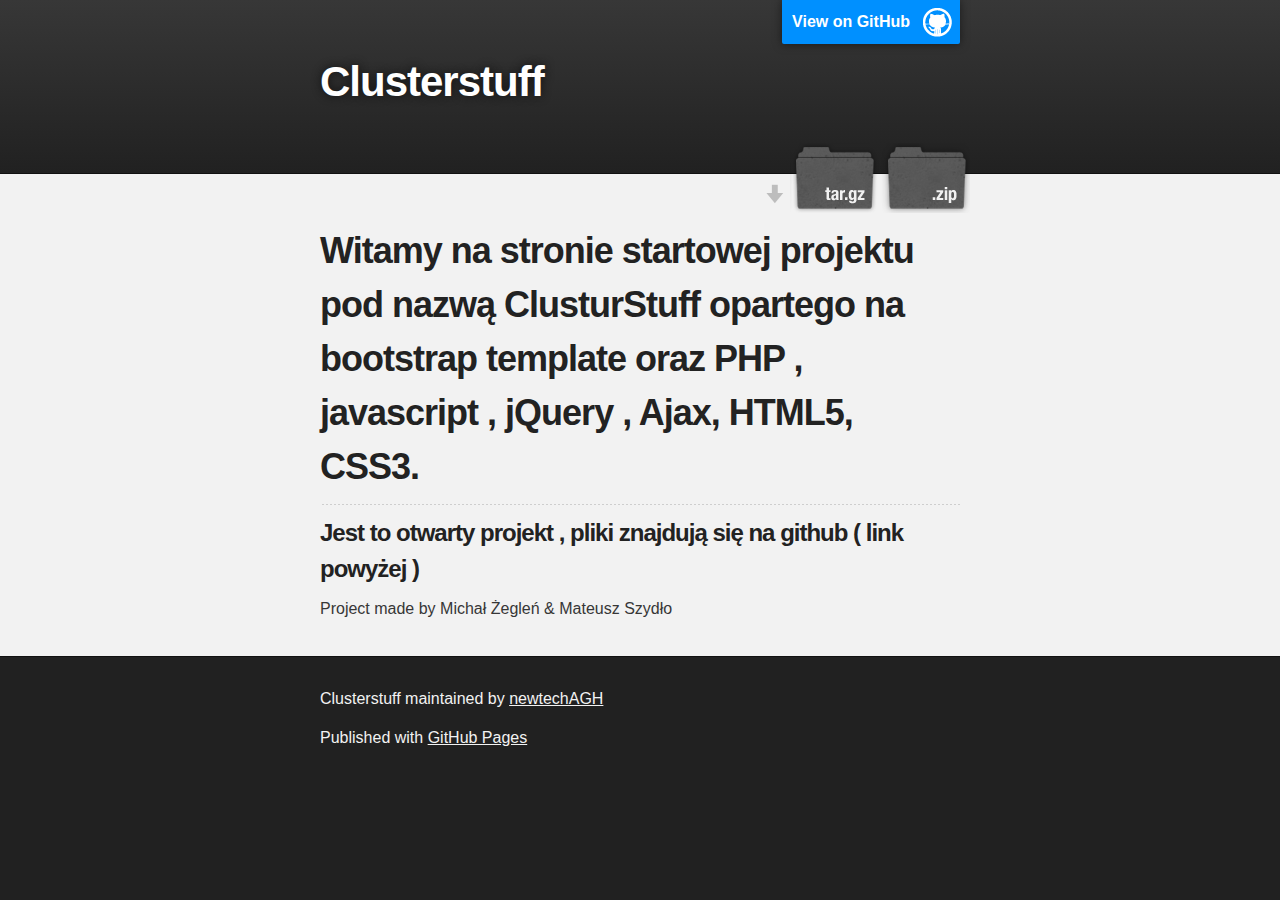
<file: index.html>
<!DOCTYPE html>
<html>

  <head>
    <meta charset='utf-8'>
    <meta http-equiv="X-UA-Compatible" content="chrome=1">
    <meta name="description" content="Clusterstuff : ">

    <link rel="stylesheet" type="text/css" media="screen" href="stylesheets/stylesheet.css">

    <title>Clusterstuff</title>
  </head>

  <body>

    <!-- HEADER -->
    <div id="header_wrap" class="outer">
        <header class="inner">
          <a id="forkme_banner" href="https://github.com/newtechAGH/clusterstuff">View on GitHub</a>

          <h1 id="project_title">Clusterstuff</h1>
          <h2 id="project_tagline"></h2>

            <section id="downloads">
              <a class="zip_download_link" href="https://github.com/newtechAGH/clusterstuff/zipball/master">Download this project as a .zip file</a>
              <a class="tar_download_link" href="https://github.com/newtechAGH/clusterstuff/tarball/master">Download this project as a tar.gz file</a>
            </section>
        </header>
    </div>

    <!-- MAIN CONTENT -->
    <div id="main_content_wrap" class="outer">
      <section id="main_content" class="inner">
        <h1>
<a id="witamy-na-stronie-startowej-projektu-pod-nazwą-clusturstuff-opartego-na-bootstrap-template-oraz-php--javascript--jquery--ajax-html5-css3" class="anchor" href="#witamy-na-stronie-startowej-projektu-pod-nazw%C4%85-clusturstuff-opartego-na-bootstrap-template-oraz-php--javascript--jquery--ajax-html5-css3" aria-hidden="true"><span class="octicon octicon-link"></span></a>Witamy na stronie startowej projektu pod nazwą ClusturStuff opartego na bootstrap template oraz PHP , javascript , jQuery , Ajax, HTML5, CSS3.</h1>

<hr>

<h3>
<a id="jest-to-otwarty-projekt--pliki-znajdująsięna-github--link-powyżej-" class="anchor" href="#jest-to-otwarty-projekt--pliki-znajduj%C4%85si%C4%99na-github--link-powy%C5%BCej-" aria-hidden="true"><span class="octicon octicon-link"></span></a>Jest to otwarty projekt , pliki znajdują się na github ( link powyżej )</h3>

<p>Project made by Michał Żegleń &amp; Mateusz Szydło</p>
      </section>
    </div>

    <!-- FOOTER  -->
    <div id="footer_wrap" class="outer">
      <footer class="inner">
        <p class="copyright">Clusterstuff maintained by <a href="https://github.com/newtechAGH">newtechAGH</a></p>
        <p>Published with <a href="https://pages.github.com">GitHub Pages</a></p>
      </footer>
    </div>

    

  </body>
</html>
</file>
<file: stylesheets/stylesheet.css>
/*******************************************************************************
Slate Theme for GitHub Pages
by Jason Costello, @jsncostello
*******************************************************************************/

@import url(github-light.css);

/*******************************************************************************
MeyerWeb Reset
*******************************************************************************/

html, body, div, span, applet, object, iframe,
h1, h2, h3, h4, h5, h6, p, blockquote, pre,
a, abbr, acronym, address, big, cite, code,
del, dfn, em, img, ins, kbd, q, s, samp,
small, strike, strong, sub, sup, tt, var,
b, u, i, center,
dl, dt, dd, ol, ul, li,
fieldset, form, label, legend,
table, caption, tbody, tfoot, thead, tr, th, td,
article, aside, canvas, details, embed,
figure, figcaption, footer, header, hgroup,
menu, nav, output, ruby, section, summary,
time, mark, audio, video {
  margin: 0;
  padding: 0;
  border: 0;
  font: inherit;
  vertical-align: baseline;
}

/* HTML5 display-role reset for older browsers */
article, aside, details, figcaption, figure,
footer, header, hgroup, menu, nav, section {
  display: block;
}

ol, ul {
  list-style: none;
}

table {
  border-collapse: collapse;
  border-spacing: 0;
}

/*******************************************************************************
Theme Styles
*******************************************************************************/

body {
  box-sizing: border-box;
  color:#373737;
  background: #212121;
  font-size: 16px;
  font-family: 'Myriad Pro', Calibri, Helvetica, Arial, sans-serif;
  line-height: 1.5;
  -webkit-font-smoothing: antialiased;
}

h1, h2, h3, h4, h5, h6 {
  margin: 10px 0;
  font-weight: 700;
  color:#222222;
  font-family: 'Lucida Grande', 'Calibri', Helvetica, Arial, sans-serif;
  letter-spacing: -1px;
}

h1 {
  font-size: 36px;
  font-weight: 700;
}

h2 {
  padding-bottom: 10px;
  font-size: 32px;
  background: url('../images/bg_hr.png') repeat-x bottom;
}

h3 {
  font-size: 24px;
}

h4 {
  font-size: 21px;
}

h5 {
  font-size: 18px;
}

h6 {
  font-size: 16px;
}

p {
  margin: 10px 0 15px 0;
}

footer p {
  color: #f2f2f2;
}

a {
  text-decoration: none;
  color: #007edf;
  text-shadow: none;

  transition: color 0.5s ease;
  transition: text-shadow 0.5s ease;
  -webkit-transition: color 0.5s ease;
  -webkit-transition: text-shadow 0.5s ease;
  -moz-transition: color 0.5s ease;
  -moz-transition: text-shadow 0.5s ease;
  -o-transition: color 0.5s ease;
  -o-transition: text-shadow 0.5s ease;
  -ms-transition: color 0.5s ease;
  -ms-transition: text-shadow 0.5s ease;
}

a:hover, a:focus {text-decoration: underline;}

footer a {
  color: #F2F2F2;
  text-decoration: underline;
}

em {
  font-style: italic;
}

strong {
  font-weight: bold;
}

img {
  position: relative;
  margin: 0 auto;
  max-width: 739px;
  padding: 5px;
  margin: 10px 0 10px 0;
  border: 1px solid #ebebeb;

  box-shadow: 0 0 5px #ebebeb;
  -webkit-box-shadow: 0 0 5px #ebebeb;
  -moz-box-shadow: 0 0 5px #ebebeb;
  -o-box-shadow: 0 0 5px #ebebeb;
  -ms-box-shadow: 0 0 5px #ebebeb;
}

p img {
  display: inline;
  margin: 0;
  padding: 0;
  vertical-align: middle;
  text-align: center;
  border: none;
}

pre, code {
  width: 100%;
  color: #222;
  background-color: #fff;

  font-family: Monaco, "Bitstream Vera Sans Mono", "Lucida Console", Terminal, monospace;
  font-size: 14px;

  border-radius: 2px;
  -moz-border-radius: 2px;
  -webkit-border-radius: 2px;
}

pre {
  width: 100%;
  padding: 10px;
  box-shadow: 0 0 10px rgba(0,0,0,.1);
  overflow: auto;
}

code {
  padding: 3px;
  margin: 0 3px;
  box-shadow: 0 0 10px rgba(0,0,0,.1);
}

pre code {
  display: block;
  box-shadow: none;
}

blockquote {
  color: #666;
  margin-bottom: 20px;
  padding: 0 0 0 20px;
  border-left: 3px solid #bbb;
}


ul, ol, dl {
  margin-bottom: 15px
}

ul {
  list-style-position: inside;
  list-style: disc;
  padding-left: 20px;
}

ol {
  list-style-position: inside;
  list-style: decimal;
  padding-left: 20px;
}

dl dt {
  font-weight: bold;
}

dl dd {
  padding-left: 20px;
  font-style: italic;
}

dl p {
  padding-left: 20px;
  font-style: italic;
}

hr {
  height: 1px;
  margin-bottom: 5px;
  border: none;
  background: url('../images/bg_hr.png') repeat-x center;
}

table {
  border: 1px solid #373737;
  margin-bottom: 20px;
  text-align: left;
 }

th {
  font-family: 'Lucida Grande', 'Helvetica Neue', Helvetica, Arial, sans-serif;
  padding: 10px;
  background: #373737;
  color: #fff;
 }

td {
  padding: 10px;
  border: 1px solid #373737;
 }

form {
  background: #f2f2f2;
  padding: 20px;
}

/*******************************************************************************
Full-Width Styles
*******************************************************************************/

.outer {
  width: 100%;
}

.inner {
  position: relative;
  max-width: 640px;
  padding: 20px 10px;
  margin: 0 auto;
}

#forkme_banner {
  display: block;
  position: absolute;
  top:0;
  right: 10px;
  z-index: 10;
  padding: 10px 50px 10px 10px;
  color: #fff;
  background: url('../images/blacktocat.png') #0090ff no-repeat 95% 50%;
  font-weight: 700;
  box-shadow: 0 0 10px rgba(0,0,0,.5);
  border-bottom-left-radius: 2px;
  border-bottom-right-radius: 2px;
}

#header_wrap {
  background: #212121;
  background: -moz-linear-gradient(top, #373737, #212121);
  background: -webkit-linear-gradient(top, #373737, #212121);
  background: -ms-linear-gradient(top, #373737, #212121);
  background: -o-linear-gradient(top, #373737, #212121);
  background: linear-gradient(top, #373737, #212121);
}

#header_wrap .inner {
  padding: 50px 10px 30px 10px;
}

#project_title {
  margin: 0;
  color: #fff;
  font-size: 42px;
  font-weight: 700;
  text-shadow: #111 0px 0px 10px;
}

#project_tagline {
  color: #fff;
  font-size: 24px;
  font-weight: 300;
  background: none;
  text-shadow: #111 0px 0px 10px;
}

#downloads {
  position: absolute;
  width: 210px;
  z-index: 10;
  bottom: -40px;
  right: 0;
  height: 70px;
  background: url('../images/icon_download.png') no-repeat 0% 90%;
}

.zip_download_link {
  display: block;
  float: right;
  width: 90px;
  height:70px;
  text-indent: -5000px;
  overflow: hidden;
  background: url(../images/sprite_download.png) no-repeat bottom left;
}

.tar_download_link {
  display: block;
  float: right;
  width: 90px;
  height:70px;
  text-indent: -5000px;
  overflow: hidden;
  background: url(../images/sprite_download.png) no-repeat bottom right;
  margin-left: 10px;
}

.zip_download_link:hover {
  background: url(../images/sprite_download.png) no-repeat top left;
}

.tar_download_link:hover {
  background: url(../images/sprite_download.png) no-repeat top right;
}

#main_content_wrap {
  background: #f2f2f2;
  border-top: 1px solid #111;
  border-bottom: 1px solid #111;
}

#main_content {
  padding-top: 40px;
}

#footer_wrap {
  background: #212121;
}



/*******************************************************************************
Small Device Styles
*******************************************************************************/

@media screen and (max-width: 480px) {
  body {
    font-size:14px;
  }

  #downloads {
    display: none;
  }

  .inner {
    min-width: 320px;
    max-width: 480px;
  }

  #project_title {
  font-size: 32px;
  }

  h1 {
    font-size: 28px;
  }

  h2 {
    font-size: 24px;
  }

  h3 {
    font-size: 21px;
  }

  h4 {
    font-size: 18px;
  }

  h5 {
    font-size: 14px;
  }

  h6 {
    font-size: 12px;
  }

  code, pre {
    min-width: 320px;
    max-width: 480px;
    font-size: 11px;
  }

}
</file>
